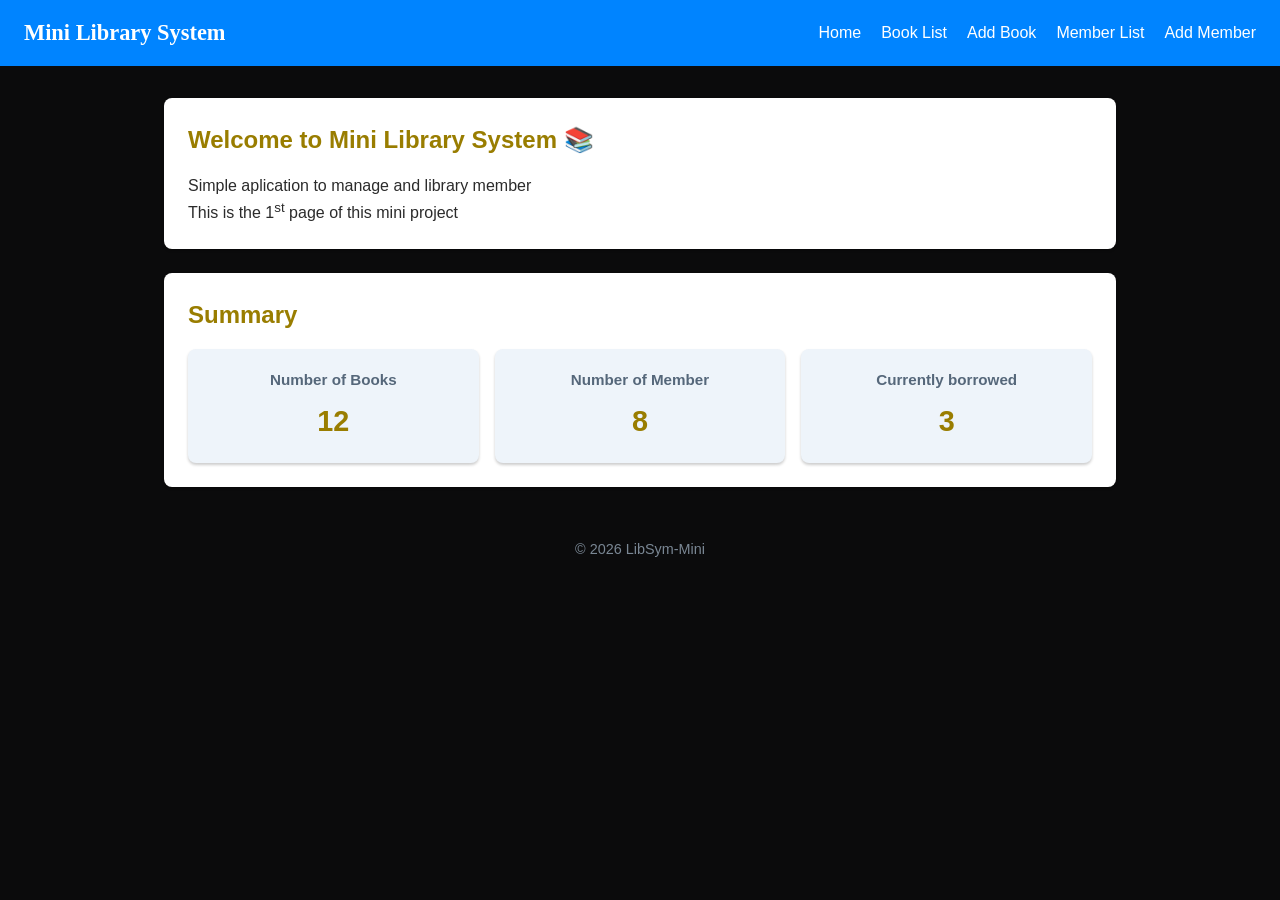
<file: index.html>
<!DOCTYPE html>
<html lang="en">

<head>
    <meta charset="UTF-8">
    <meta name="viewport" content="width=device-width, initial-scale=1.0">
    <title>LibSym-Mini</title>
    <link rel="stylesheet" href="asset/style.css">
</head>

<body>
    <header>
        <h1>Mini Library System</h1>
        <!-- <input type="checkbox" name="" id="nav-toggle" class="nav-toggle"> -->
        <!-- <label for="nav-toggle" class="nav-toggle-label">&#9776;</label> -->
        <button type="button" id="nav-toggle-btn" class="nav-toggle-label" aria-label="Menu">&#9776;</button>
        <nav>
            <ul>
                <li><a href="index.html">Home</a></li>
                <li><a href="buku/list.html">Book List</a></li>
                <li><a href="buku/tambah.html">Add Book</a></li>
                <li><a href="anggota/list.html">Member List</a></li>
                <li><a href="anggota/tambah.html">Add Member</a></li>
            </ul>
        </nav>
    </header>

    <main>
        <section>
            <h2>Welcome to Mini Library System &#x1F4DA</h2>
            <p>Simple aplication to manage and library member <br>This is the 1<sup>st</sup>
                page of this mini project</p>
        </section>
        
        <section>
            <h2>Summary</h2>
            <div>
                <article>
                    <h3>Number of Books</h3>
                    <p>12</p>
                </article>
                <article>
                    <h3>Number of Member</h3>
                    <p>8</p>
                </article>
                <article>
                    <h3>Currently borrowed</h3>
                    <p>3</p>
                </article>
            </div>
        </section>

    </main>

    <footer>
        <p> &copy; 2026 LibSym-Mini</p>
    </footer>
    <script src="asset/app.js"></script>
</body>

</html>
</file>
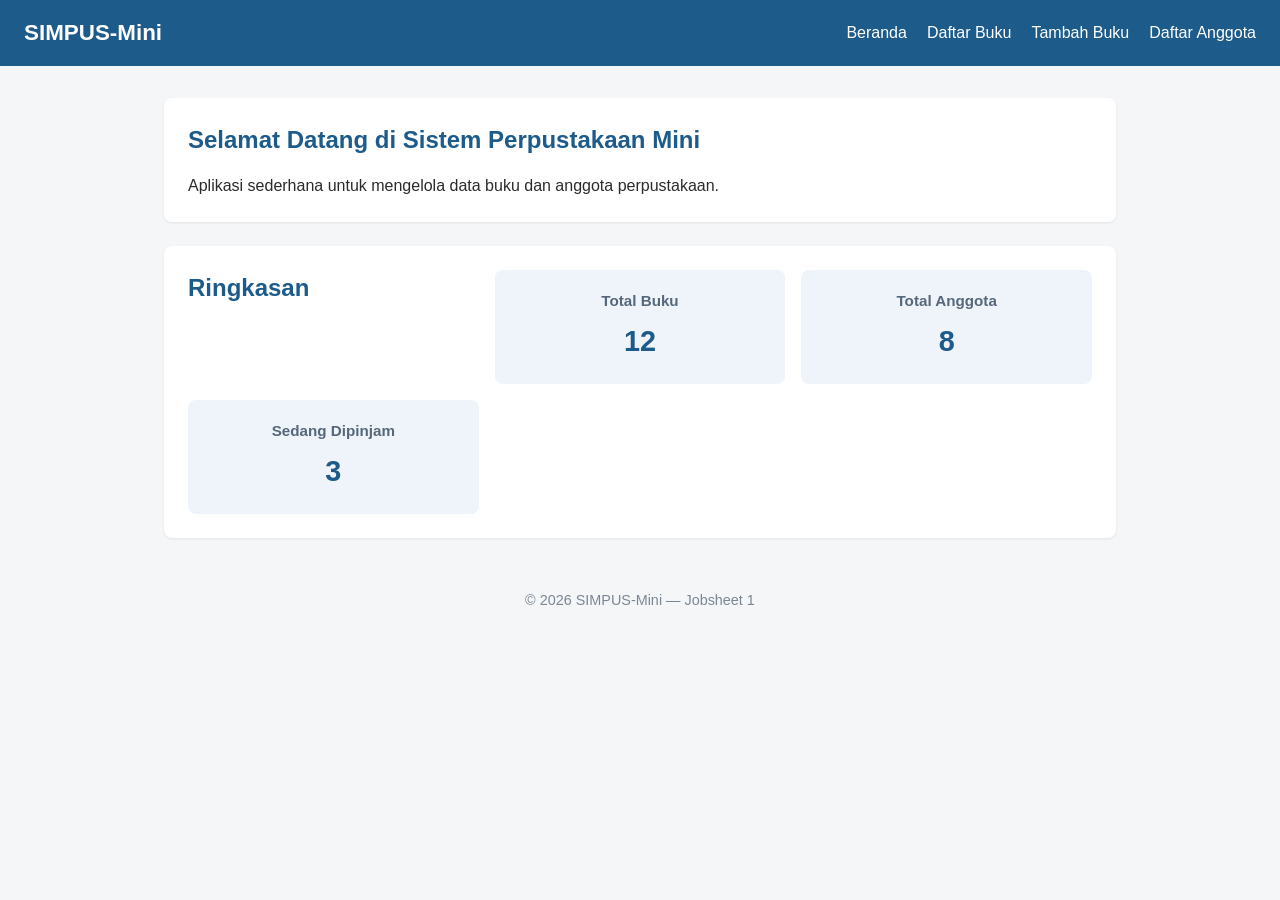
<file: Jobsheet2/index.html>
<!DOCTYPE html>
<html lang="id">
<head>
    <meta charset="UTF-8">
    <title>SIMPUS-Mini | Beranda</title>
    <link rel="stylesheet" href="assets/style.css">
</head>
<body>
    <header>
        <h1>SIMPUS-Mini</h1>
        <nav>
            <ul>
                <li><a href="index.html">Beranda</a></li>
                <li><a href="buku/list.html">Daftar Buku</a></li>
                <li><a href="buku/tambah.html">Tambah Buku</a></li>
                <li><a href="anggota/list.html">Daftar Anggota</a></li>
            </ul>
        </nav>
    </header>

    <main>
        <section>
            <h2>Selamat Datang di Sistem Perpustakaan Mini</h2>
            <p>Aplikasi sederhana untuk mengelola data buku dan anggota perpustakaan.</p>
        </section>

        <section>
            <h2>Ringkasan</h2>
            <article>
                <h3>Total Buku</h3>
                <p>12</p>
            </article>
            <article>
                <h3>Total Anggota</h3>
                <p>8</p>
            </article>
            <article>
                <h3>Sedang Dipinjam</h3>
                <p>3</p>
            </article>
        </section>
    </main>

    <footer>
        <p>&copy; 2026 SIMPUS-Mini &mdash; Jobsheet 1</p>
    </footer>
</body>
</html>
</file>
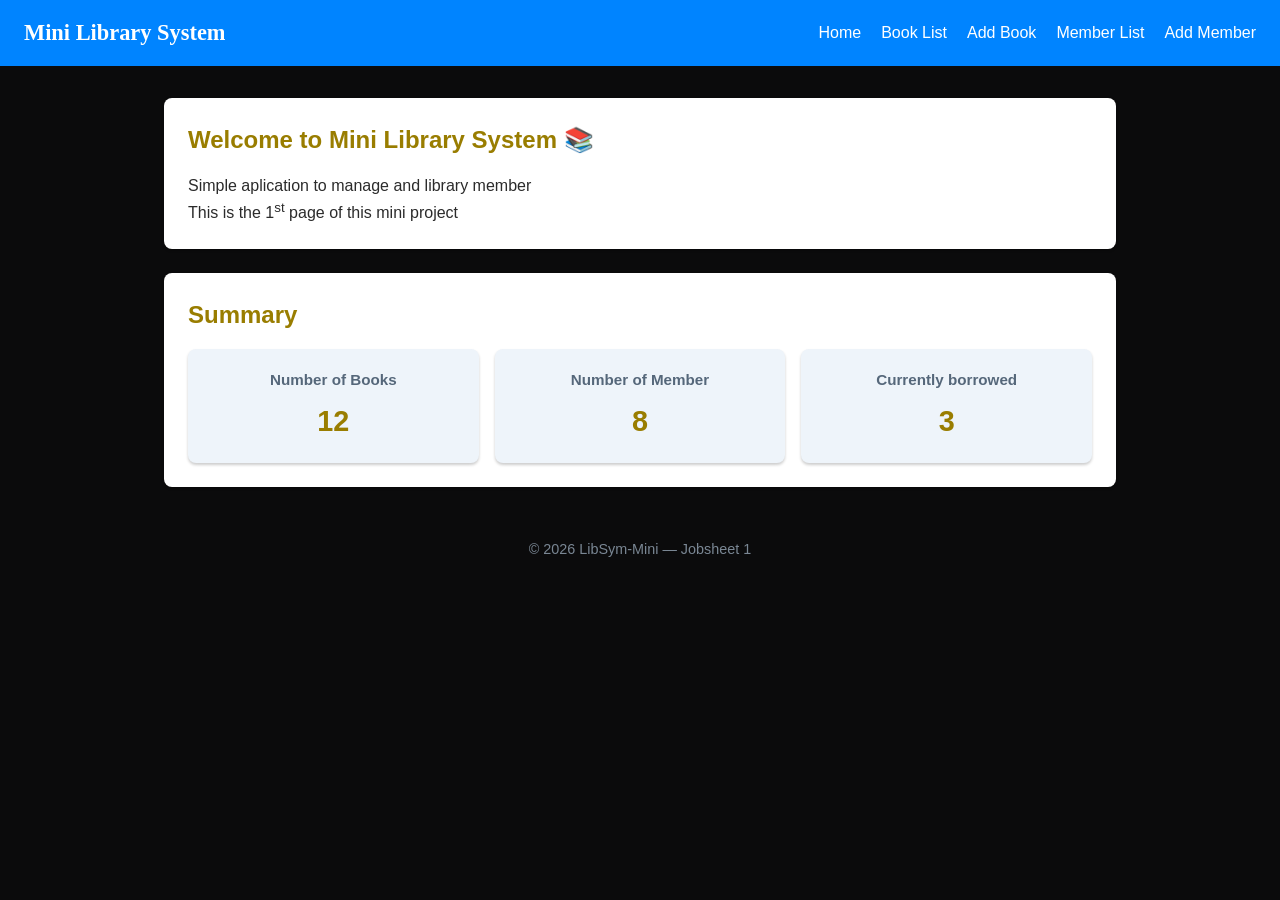
<file: Jobsheet3/index.html>
<!DOCTYPE html>
<html lang="en">

<head>
    <meta charset="UTF-8">
    <meta name="viewport" content="width=device-width, initial-scale=1.0">
    <title>LibSym-Mini</title>
    <link rel="stylesheet" href="assets/style.css">
</head>

<body>
    <header>
        <h1>Mini Library System</h1>
        <input type="checkbox" name="" id="nav-toggle" class="nav-toggle">
        <label for="nav-toggle" class="nav-toggle-label">&#9776;</label>
        <nav>
            <ul>
                <li><a href="index.html">Home</a></li>
                <li><a href="buku/list.html">Book List</a></li>
                <li><a href="buku/tambah.html">Add Book</a></li>
                <li><a href="anggota/list.html">Member List</a></li>
                <li><a href="anggota/tambah.html">Add Member</a></li>
            </ul>
        </nav>
    </header>

    <main>
        <section>
            <h2>Welcome to Mini Library System &#x1F4DA</h2>
            <p>Simple aplication to manage and library member <br>This is the 1<sup>st</sup>
                page of this mini project</p>
        </section>
                
        <section>
            <h2>Summary</h2>
            <div>
                <article>
                    <h3>Number of Books</h3>
                    <p>12</p>
                </article>
                <article>
                    <h3>Number of Member</h3>
                    <p>8</p>
                </article>
                <article>
                    <h3>Currently borrowed</h3>
                    <p>3</p>
                </article>
            </div>
        </section>
    </main>

    <footer>
        <p> &copy; 2026 LibSym-Mini &mdash; Jobsheet 1 </p>
    </footer>
</body>

</html>
</file>
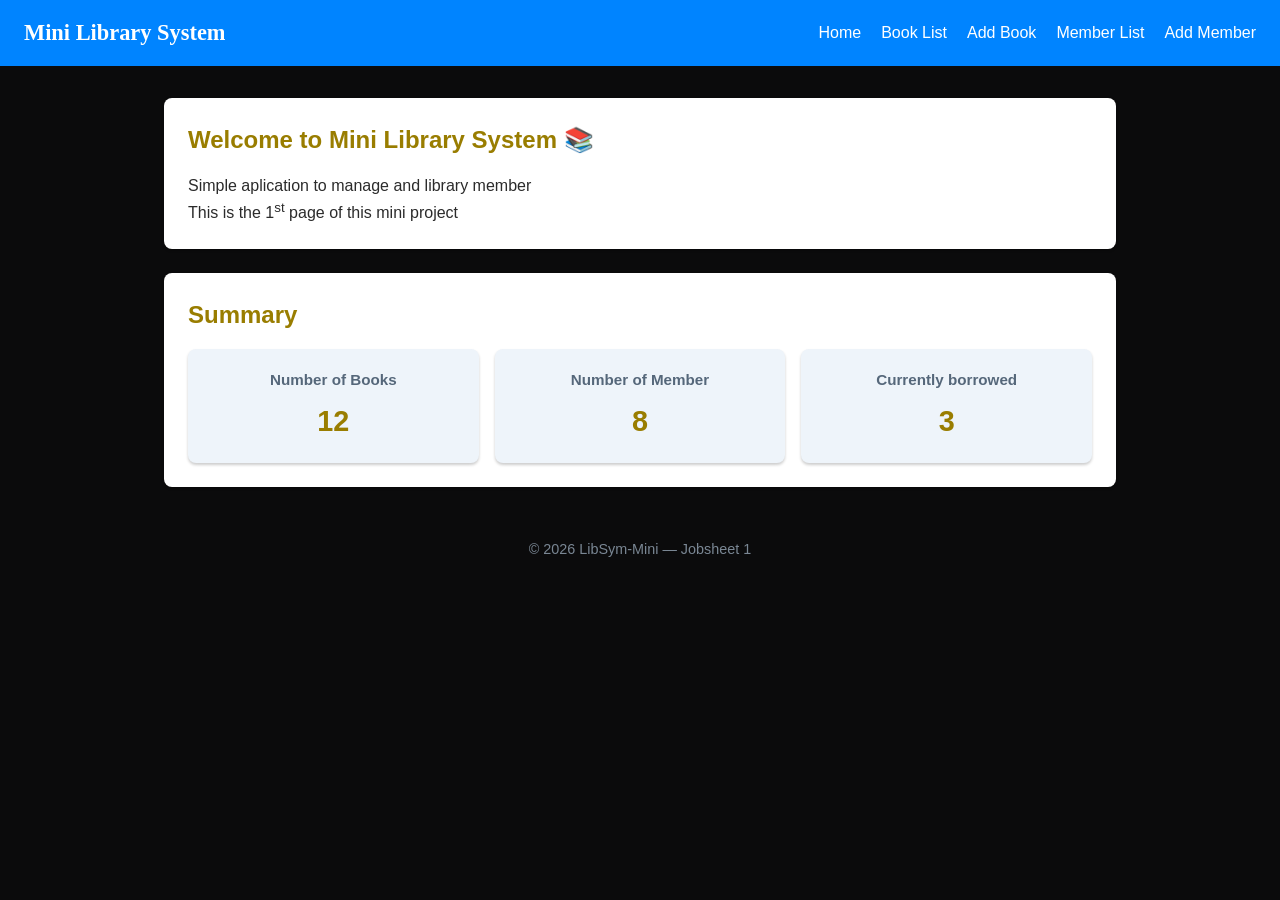
<file: Jobsheet5/index.html>
<!DOCTYPE html>
<html lang="en">

<head>
    <meta charset="UTF-8">
    <meta name="viewport" content="width=device-width, initial-scale=1.0">
    <title>LibSym-Mini</title>
    <link rel="stylesheet" href="asset/style.css">
</head>

<body>
    <header>
        <h1>Mini Library System</h1>
        <!-- <input type="checkbox" name="" id="nav-toggle" class="nav-toggle"> -->
        <!-- <label for="nav-toggle" class="nav-toggle-label">&#9776;</label> -->
        <button type="button" id="nav-toggle-btn" class="nav-toggle-label" aria-label="Menu">&#9776;</button>
        <nav>
            <ul>
                <li><a href="index.html">Home</a></li>
                <li><a href="buku/list.html">Book List</a></li>
                <li><a href="buku/tambah.html">Add Book</a></li>
                <li><a href="anggota/list.html">Member List</a></li>
                <li><a href="anggota/tambah.html">Add Member</a></li>
            </ul>
        </nav>
    </header>

    <main>
        <section>
            <h2>Welcome to Mini Library System &#x1F4DA</h2>
            <p>Simple aplication to manage and library member <br>This is the 1<sup>st</sup>
                page of this mini project</p>
        </section>
        
        <section>
            <h2>Summary</h2>
            <div>
                <article>
                    <h3>Number of Books</h3>
                    <p>12</p>
                </article>
                <article>
                    <h3>Number of Member</h3>
                    <p>8</p>
                </article>
                <article>
                    <h3>Currently borrowed</h3>
                    <p>3</p>
                </article>
            </div>
        </section>

    </main>

    <footer>
        <p> &copy; 2026 LibSym-Mini &mdash; Jobsheet 1 </p>
    </footer>
    <script src="asset/app.js"></script>
</body>

</html>
</file>
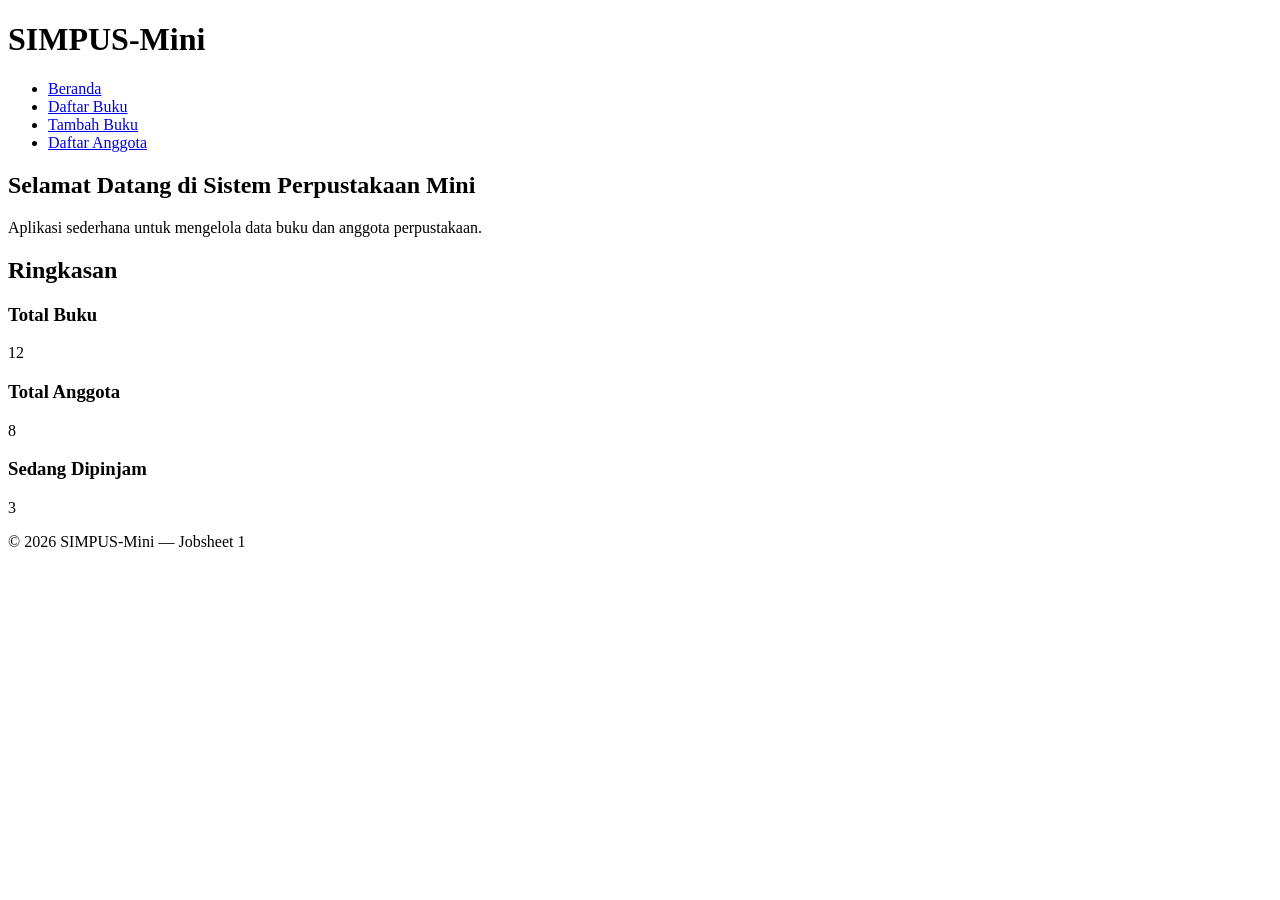
<file: Jobsheet1/Dokumentasi/index.html>
<!DOCTYPE html>
<html lang="id">
<head>
    <meta charset="UTF-8">
    <title>SIMPUS-Mini | Beranda</title>
</head>
<body>
    <header>
        <h1>SIMPUS-Mini</h1>
        <nav>
            <ul>
                <li><a href="index.html">Beranda</a></li>
                <li><a href="buku/list.html">Daftar Buku</a></li>
                <li><a href="buku/tambah.html">Tambah Buku</a></li>
                <li><a href="anggota/list.html">Daftar Anggota</a></li>
            </ul>
        </nav>
    </header>

    <main>
        <section>
            <h2>Selamat Datang di Sistem Perpustakaan Mini</h2>
            <p>Aplikasi sederhana untuk mengelola data buku dan anggota perpustakaan.</p>
        </section>

        <section>
            <h2>Ringkasan</h2>
            <article>
                <h3>Total Buku</h3>
                <p>12</p>
            </article>
            <article>
                <h3>Total Anggota</h3>
                <p>8</p>
            </article>
            <article>
                <h3>Sedang Dipinjam</h3>
                <p>3</p>
            </article>
        </section>
    </main>

    <footer>
        <p>&copy; 2026 SIMPUS-Mini &mdash; Jobsheet 1</p>
    </footer>
</body>
</html>
</file>
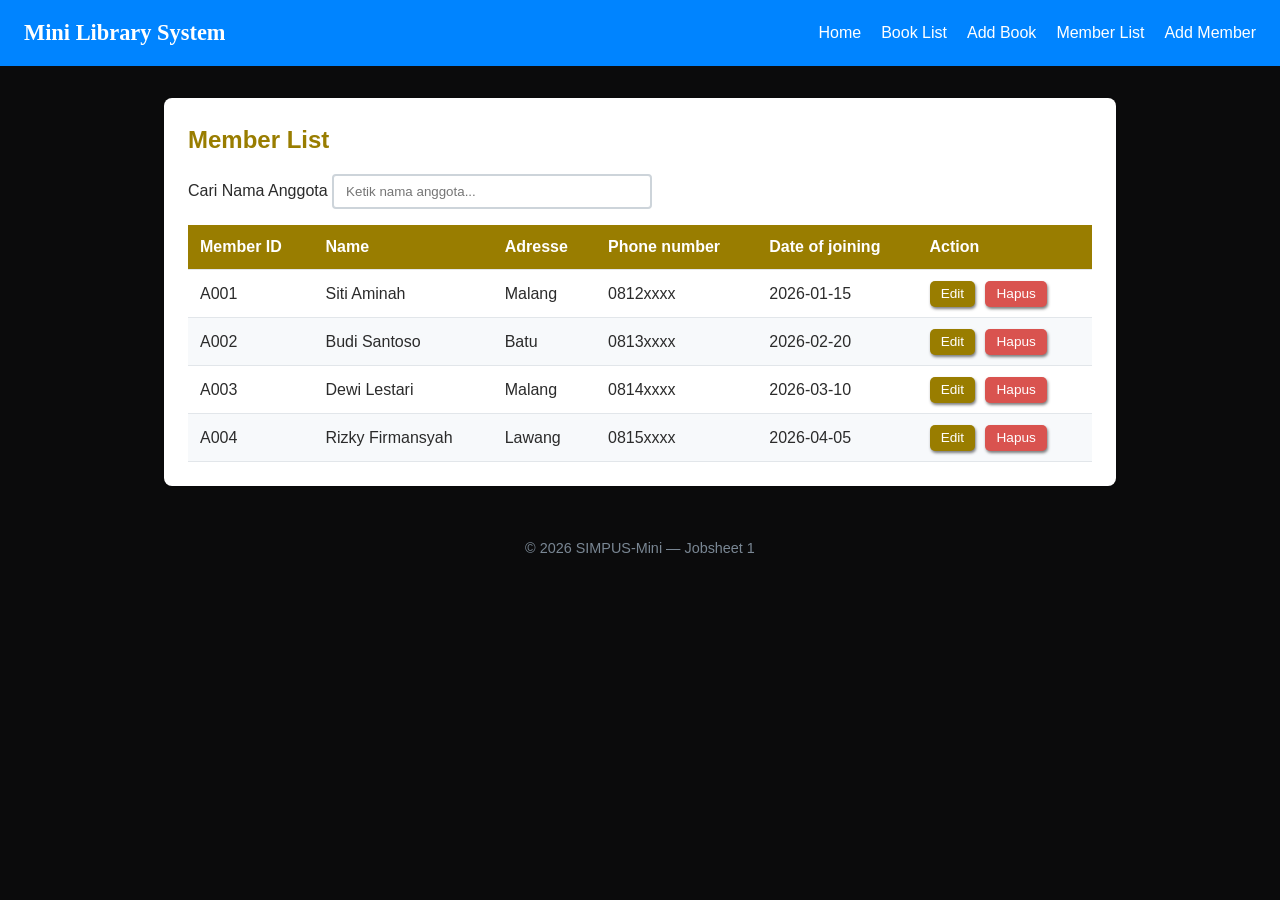
<file: anggota/list.html>
<!DOCTYPE html>
<html lang="id">

<head>
    <meta charset="UTF-8">
    <meta name="viewport" content="width=device-width, initial-scale=1">
    <title>LibSym-Mini</title>
    <link rel="stylesheet" href="../asset/style.css">
</head>

<body>
    <header>
        <h1>Mini Library System</h1>
        <!-- <input type="checkbox" name="" id="nav-toggle" class="nav-toggle">
        <label for="nav-toggle" class="nav-toggle-label">&#9776;</label> -->
        <button type="button" id="nav-toggle-btn" class="nav-toggle-label" aria-label="Menu">&#9776;</button>
        <nav>
            <ul>
                <li><a href="../index.html">Home</a></li>
                <li><a href="../buku/list.html">Book List</a></li>
                <li><a href="../buku/tambah.html">Add Book</a></li>
                <li><a href="list.html">Member List</a></li>
                <li><a href="tambah.html">Add Member</a></li>
            </ul>
        </nav>
    </header>
    <main>
        <section>
            <h2>Member List</h2>
            <div class="search-box">
                <label for="search-input">Cari Nama Anggota</label>
                <input type="text" name="" id="search-input" placeholder="Ketik nama anggota...">
            </div>
            <p id="loading-indicator" style="display: none;">Memuat data...</p>
            <div class="table-responsive">
                <table>
                    <thead>
                        <tr>
                            <th>Member ID</th>
                            <th>Name</th>
                            <th>Adresse</th>
                            <th>Phone number</th>
                            <th>Date of joining</th>
                            <th>Action</th>
                        </tr>
                    </thead>
                    <tbody>

                    </tbody>
                </table>
            </div>
        </section>
    </main>

    <footer>
        <p>&copy; 2026 SIMPUS-Mini &mdash; Jobsheet 1</p>
    </footer>
    <script src="../asset/app.js"></script>
    <script src="/asset/anggota.js"></script>
</body>

</html>
</file>
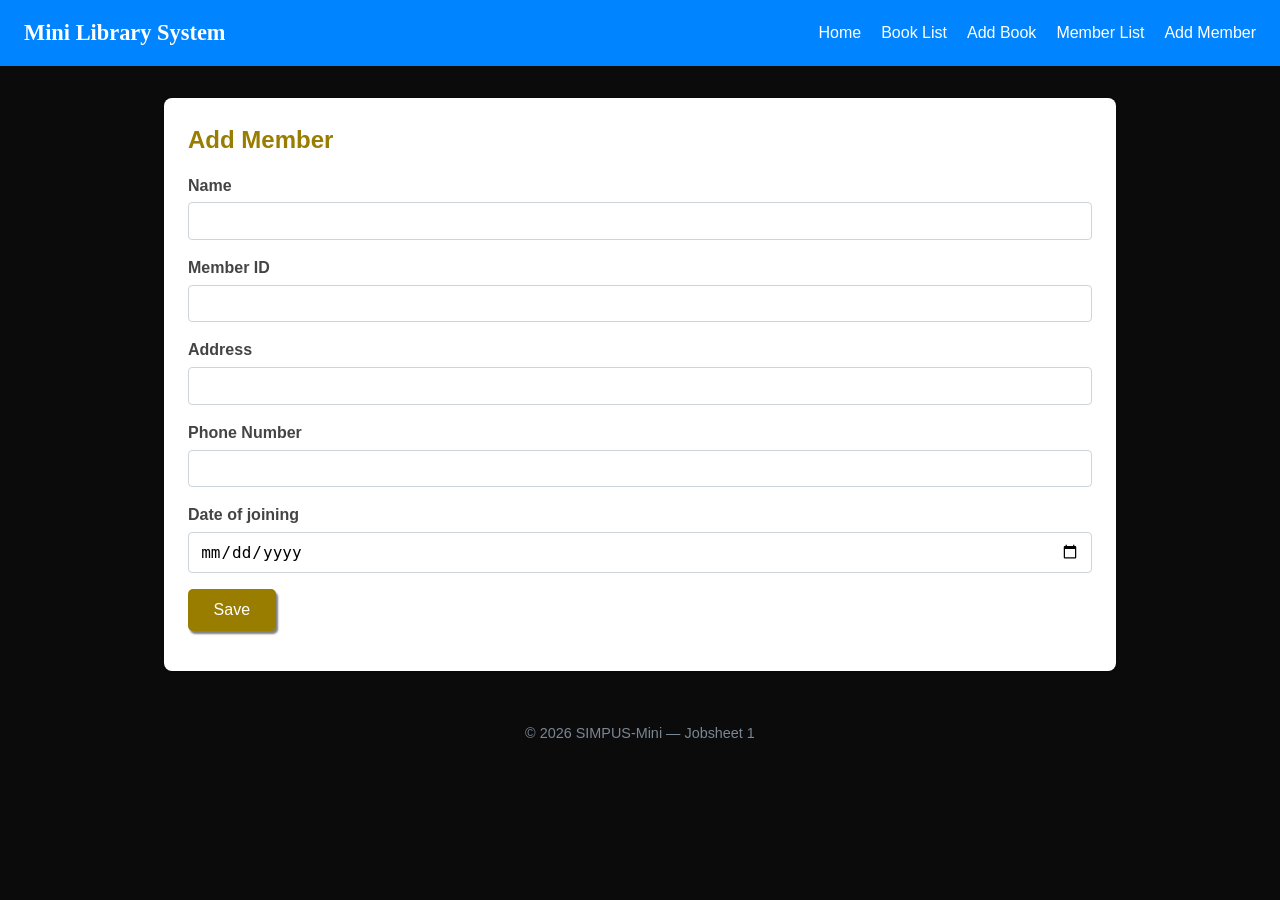
<file: anggota/tambah.html>
<!DOCTYPE html>
<html lang="en">

<head>
    <meta charset="UTF-8">
    <meta name="viewport" content="width=device-width, initial-scale=1.0">
    <title>LibSym-Mini</title>
    <link rel="stylesheet" href="../asset/style.css">
</head>
<body>
    <header>
        <h1>Mini Library System</h1>
        <!-- <input type="checkbox" name="" id="nav-toggle" class="nav-toggle">
        <label for="nav-toggle" class="nav-toggle-label">&#9776;</label> -->
        <button type="button" id="nav-toggle-btn" class="nav-toggle-label" aria-label="Menu">&#9776;</button>
        <nav>
            <ul>
                <li><a href="../index.html">Home</a></li>
                <li><a href="../buku/list.html">Book List</a></li>
                <li><a href="../buku/tambah.html">Add Book</a></li>
                <li><a href="list.html">Member List</a></li>
                <li><a href="tambah.html">Add Member</a></li>
                <link rel="stylesheet" href="../asset/style.css">
            </ul>
        </nav>
    </header>

    <main>
        <section>
            <h2>Add Member</h2>
            <form id="form-tambah">
                <p>
                    <label for="name">Name </label> 
                    <input type="text" id="name" name="name" required>
                </p>
                <p>
                    <label for="memberID">Member ID</label>
                    <input type="text" id="memberID" name="memberID" required>
                </p>
                <p>
                    <label for="adresse">Address</label>
                    <input type="text" id="adresse" name="adresse">
                </p>
                <p>
                    <label for="phoneNumber">Phone Number</label>
                    <input type="text" name="phoneNumber" id="phoneNumber">
                </p>
                <p>
                    <label for="tanggalBergabung">Date of joining</label>
                    <input type="date" name="tanggalBergabung" id="tanggalBergabung">
                </p>
                <p>
                    <button type="submit">Save</button>
                </p>
            </form>
        </section>
    </main>

    <footer>
        <p>&copy; 2026 SIMPUS-Mini &mdash; Jobsheet 1</p>
    </footer>
    <script src="../asset/app.js"></script>
    <script src="/asset/anggota.js"></script>
</body>

</html>
</file>
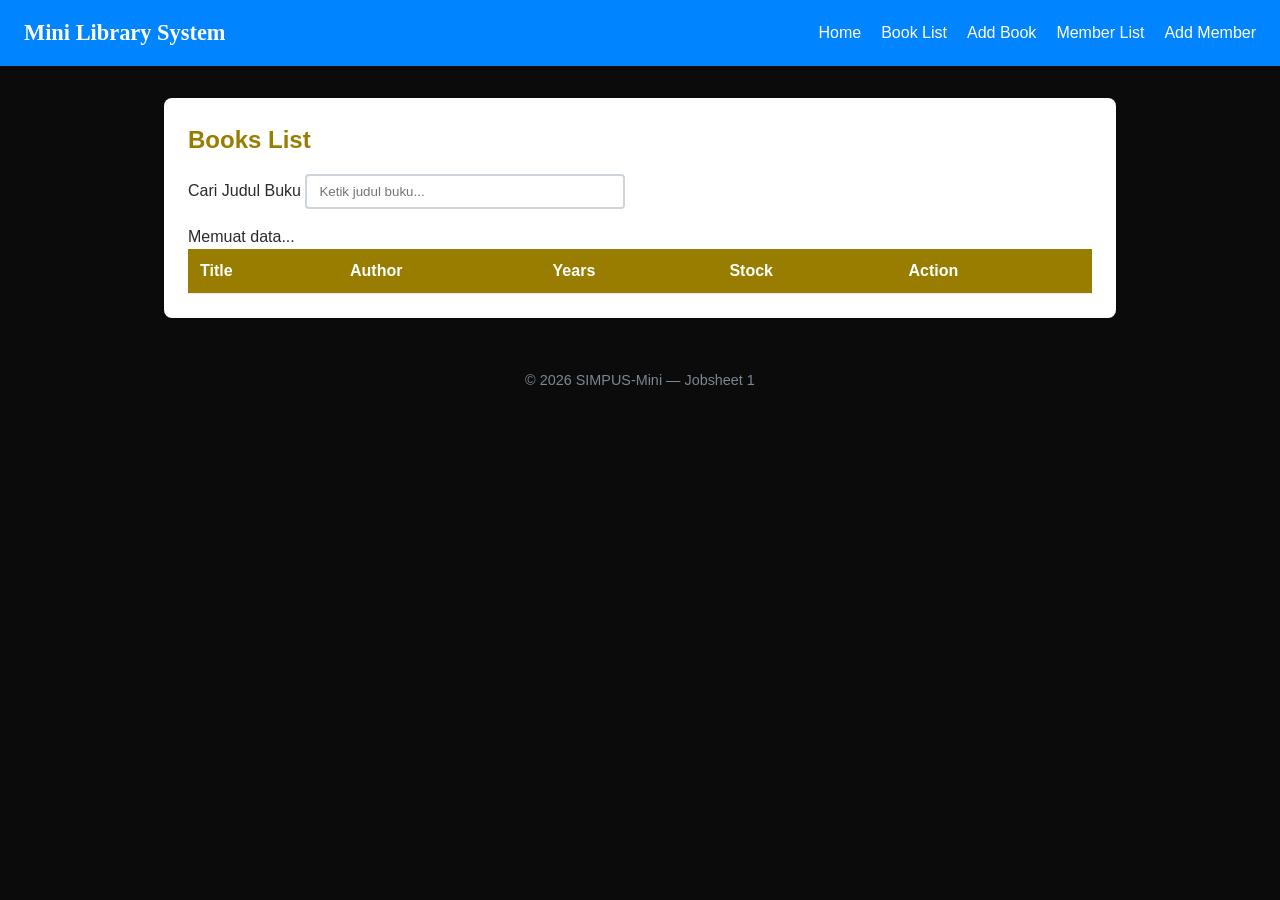
<file: buku/list.html>
<!DOCTYPE html>
<html lang="id">

<head>
    <meta charset="UTF-8">
    <meta name="viewport" content="width=device-width, initial-scale=1.0">
    <title>LibSym-Mini | Book List</title>
    <link rel="stylesheet" href="../asset/style.css">
</head>

<body>

    <header>
        <h1>Mini Library System</h1>
        <!-- <input type="checkbox" name="" id="nav-toggle" class="nav-toggle">
        <label for="nav-toggle" class="nav-toggle-label">&#9776;</label> -->
        <button type="button" id="nav-toggle-btn" class="nav-toggle-label" aria-label="Menu">&#9776;</button>
        <nav>
            <ul>
                <li><a href="../index.html">Home</a></li>
                <li><a href="list.html">Book List</a></li>
                <li><a href="tambah.html">Add Book</a></li>
                <li><a href="../anggota/list.html">Member List</a></li>
                <li><a href="../anggota/tambah.html">Add Member</a></li>
            </ul>
        </nav>
    </header>
    <main>
        <section>
            <h2>Books List</h2>
            <div class="search-box">
                <label for="search-input">Cari Judul Buku</label>
                <input type="text" name="" id="search-input" placeholder="Ketik judul buku...">
            </div>
            <p id="loading-indicator" style="display: none;">Memuat data...</p>
            <div class="table-responsive">
                <table title="The books list table">
                    <thead>
                        <tr>
                            <th>Title</th>
                            <th>Author</th>
                            <th>Years</th>
                            <th>Stock</th>
                            <th>Action</th>
                        </tr>
                    </thead>
                    <tbody>
                        
                    </tbody>
                </table>
            </div>
        </section>
    </main>
    <footer>
        <p>&copy; 2026 SIMPUS-Mini &mdash; Jobsheet 1</p>
    </footer>
    <script src="../asset/app.js"></script>
    <script src="/asset/buku.js"></script>
</body>

</html>
</file>
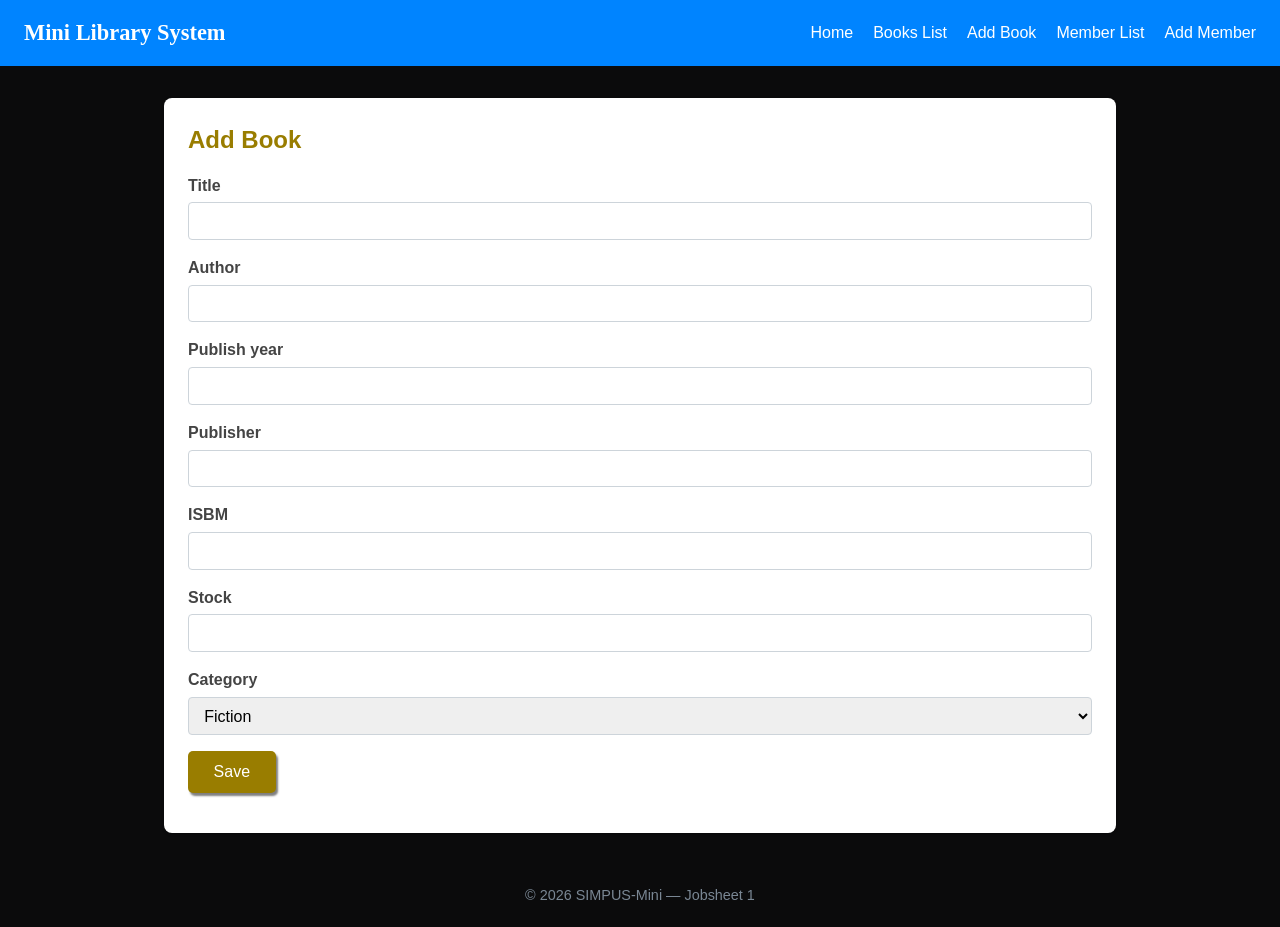
<file: buku/tambah.html>
<!DOCTYPE html>
<html lang="en">

<head>
    <meta charset="UTF-8">
    <meta name="viewport" content="width=device-width, initial-scale=1.0">
    <title>LibSym-Mini</title>
    <link rel="stylesheet" href="../asset/style.css">
</head>

<body>
    <header>
        <h1>Mini Library System </h1>
        <!-- <input type="checkbox" name="" id="nav-toggle" class="nav-toggle">
        <label for="nav-toggle" class="nav-toggle-label">&#9776;</label> -->
        <button type="button" id="nav-toggle-btn" class="nav-toggle-label" aria-label="Menu">&#9776;</button> 
        <nav>
            <ul>
                <li>
                    <a href="../index.html">Home</a>
                </li>
                <li><a href="list.html">Books List</a></li>
                <li><a href="tambah.html">Add Book</a></li>
                <li> <a href="../anggota/list.html">Member List</a></li>
                <li><a href="../anggota/tambah.html">Add Member</a></li>
            </ul>
        </nav>
    </header>

    <main>
        <section>
            <h2>Add Book</h2>
            <form id="form-tambah">
                <p>
                    <label for="title">Title</label>
                    <input type="text" name="title" id="title" required>
                </p>
                <p>
                    <label for="author">Author</label>
                    <input type="text" id="author" name="author" required>
                </p>
                <p>
                    <label for="years">Publish year</label>
                    <input type="number" id="years" name="years" min="1900" max="2026" required>
                </p>
                <p>
                    <label for="publisher">Publisher</label>
                    <input type="text" name="publisher" id="publisher" required>
                </p>
                <p>
                    <label for="isbm">ISBM</label>
                    <input type="text" name="isbm" id="isbm">
                </p>
                <p>
                    <label for="stock">Stock</label>
                    <input type="text" name="stock" min="0" id="stock" required>
                </p>
                <p>
                    <label for="category">Category</label>
                    <select name="category" id="category">
                        <option value="fiction">Fiction</option>
                        <option value="non-fiction">Non-Fiction</option>
                        <option value="reference">Reference</option>
                    </select>
                </p>
                <p>
                    <button type="submit">Save</button>
                </p>
            </form>
        </section>
    </main>
    <footer>
        <p>
            &copy; 2026 SIMPUS-Mini &mdash; Jobsheet 1
        </p>
    </footer>
    <script src="../asset/app.js"></script>
    <script src="/asset/buku.js"></script>
</body>

</html>
</file>
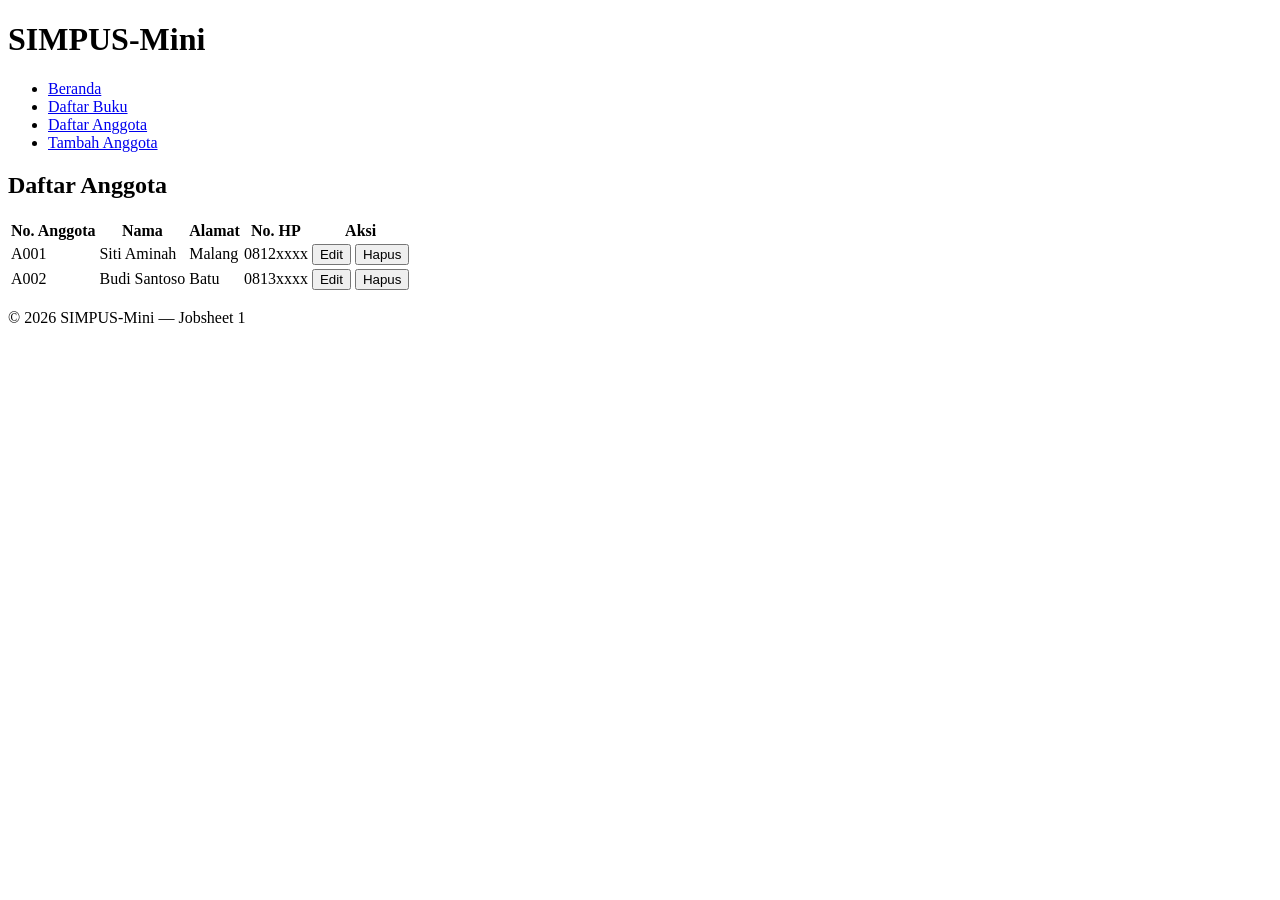
<file: Jobsheet1/anggota/list.html>
<!DOCTYPE html>
<html lang="id">
<head>
    <meta charset="UTF-8">
    <title>SIMPUS-Mini | Daftar Anggota</title>
</head>
<body>
    <header>
        <h1>SIMPUS-Mini</h1>
        <nav>
            <ul>
                <li><a href="../index.html">Beranda</a></li>
                <li><a href="../buku/list.html">Daftar Buku</a></li>
                <li><a href="list.html">Daftar Anggota</a></li>
                <li><a href="tambah.html">Tambah Anggota</a></li>
            </ul>
        </nav>
    </header>

    <main>
        <section>
            <h2>Daftar Anggota</h2>
            <table>
                <thead>
                    <tr>
                        <th>No. Anggota</th>
                        <th>Nama</th>
                        <th>Alamat</th>
                        <th>No. HP</th>
                        <th>Aksi</th>
                    </tr>
                </thead>
                <tbody>
                    <tr>
                        <td>A001</td>
                        <td>Siti Aminah</td>
                        <td>Malang</td>
                        <td>0812xxxx</td>
                        <td>
                            <button type="button">Edit</button>
                            <button type="button">Hapus</button>
                        </td>
                    </tr>
                    <tr>
                        <td>A002</td>
                        <td>Budi Santoso</td>
                        <td>Batu</td>
                        <td>0813xxxx</td>
                        <td>
                            <button type="button">Edit</button>
                            <button type="button">Hapus</button>
                        </td>
                    </tr>
                </tbody>
            </table>
        </section>
    </main>

    <footer>
        <p>&copy; 2026 SIMPUS-Mini &mdash; Jobsheet 1</p>
    </footer>
</body>
</html>
</file>
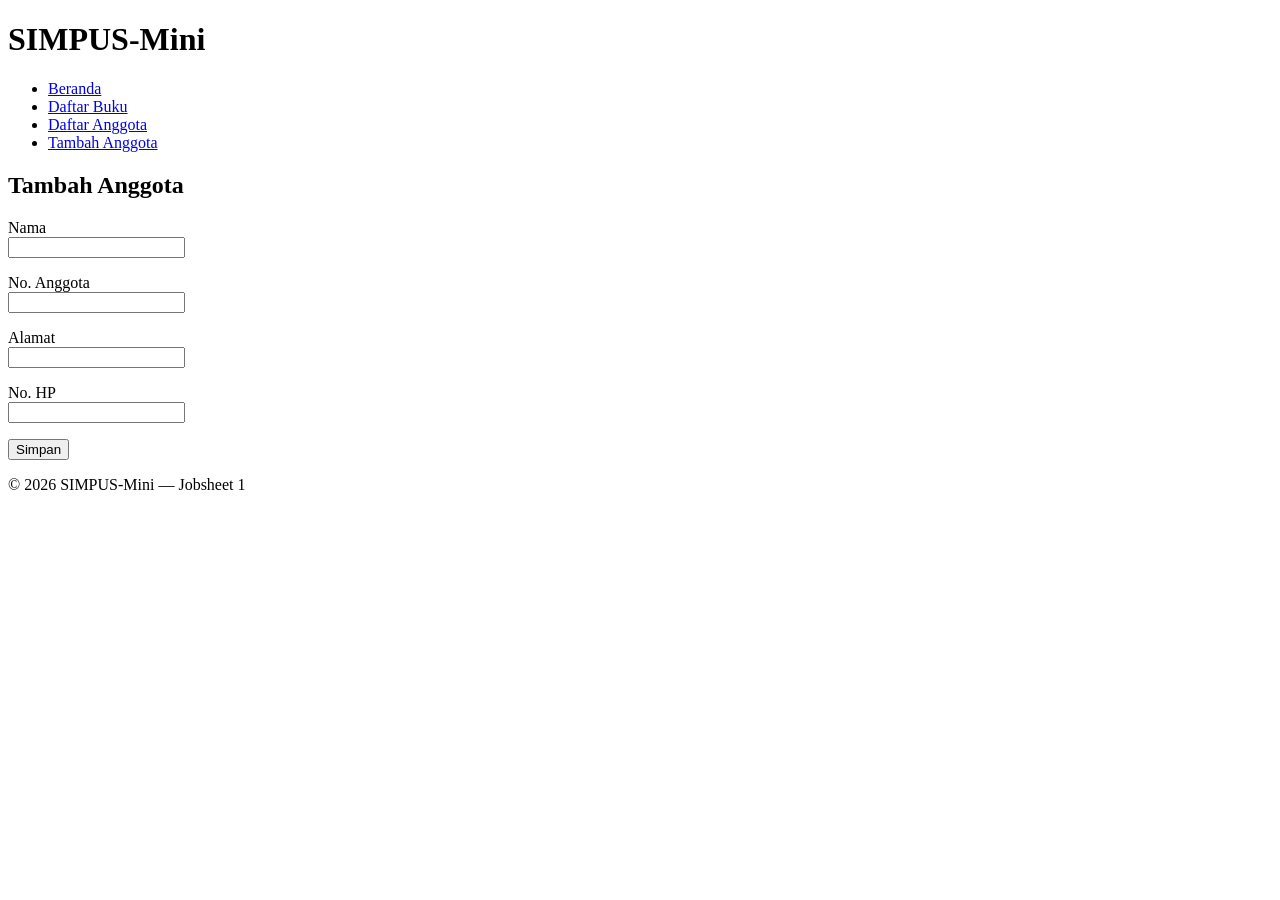
<file: Jobsheet1/anggota/tambah.html>
<!DOCTYPE html>
<html lang="id">
<head>
    <meta charset="UTF-8">
    <title>SIMPUS-Mini | Tambah Anggota</title>
</head>
<body>
    <header>
        <h1>SIMPUS-Mini</h1>
        <nav>
            <ul>
                <li><a href="../index.html">Beranda</a></li>
                <li><a href="../buku/list.html">Daftar Buku</a></li>
                <li><a href="list.html">Daftar Anggota</a></li>
                <li><a href="tambah.html">Tambah Anggota</a></li>
            </ul>
        </nav>
    </header>

    <main>
        <section>
            <h2>Tambah Anggota</h2>
            <form>
                <p>
                    <label for="nama">Nama</label><br>
                    <input type="text" id="nama" name="nama" required>
                </p>
                <p>
                    <label for="no_anggota">No. Anggota</label><br>
                    <input type="text" id="no_anggota" name="no_anggota" required>
                </p>
                <p>
                    <label for="alamat">Alamat</label><br>
                    <input type="text" id="alamat" name="alamat">
                </p>
                <p>
                    <label for="no_hp">No. HP</label><br>
                    <input type="text" id="no_hp" name="no_hp">
                </p>
                <p>
                    <button type="submit">Simpan</button>
                </p>
            </form>
        </section>
    </main>

    <footer>
        <p>&copy; 2026 SIMPUS-Mini &mdash; Jobsheet 1</p>
    </footer>
</body>
</html>
</file>
<file: asset/style.css>
@keyframes slideToRight {
    from {
        opacity: 0;
        transform: translateX(-100px);
    }

    to {
        opacity: 1;
        transform: translateX(0);
    }
}

@keyframes slideToBottom {
    from {
        opacity: 0;
        transform: translateY(-10px);
    }

    to {
        opacity: 1;
        transform: translateY(0);
    }
}

/*r Reset */
* {
    box-sizing: border-box;
    margin: 0;
    padding: 0;
}

body {
    font-family: "Segoe UI", Arial, sans-serif;
    color: #2b2b2b;
    background-color: #0b0b0c;
    line-height: 1.5;
}

a {
    color: #1d5b8a;
    text-decoration: none;
}

a:hover {
    text-decoration: underline;
}

header {
    background-color: #0084ff;
    color: #fff;
    padding: 1rem 1.5rem;
    display: flex;
    align-items: center;
    justify-content: space-between;
    flex-wrap: wrap;
}

header h1 {
    font-size: 1.4rem;
}

header nav ul {
    list-style: none;
    display: flex;
    gap: 1.25rem;
}

header nav a {
    color: #fff;
    font-weight: 500;
    transition: all 0.3s ease-in-out;
    display: inline-block;

}

header nav a:hover {
    color: #00ccff;
    text-decoration: none;
    font-weight: 500;
    transform: scale(1.1);
}

header h1 {
    font-family: 'Times New Roman', Times, serif;
}

main {
    max-width: 1000px;
    margin: 2rem auto;
    padding: 0 1.5rem;
    /* background-color: #1d5b8a; */

}

section {
    background-color: #fff;
    border-radius: 8px;
    padding: 1.5rem;
    margin-bottom: 1.5rem;
    box-shadow: 0 1px 3px rgba(0, 0, 0, 0.3);
    animation: slideToRight 1s ease;
}

section h2 {
    margin-bottom: 1rem;
    color: #997d00;
    animation-fill-mode: backwards;
}

/* ===== Kartu Statistik (CSS Grid) ===== */
main section:nth-of-type(2) div {
    display: grid;
    grid-template-columns: repeat(3, 1fr);
    gap: 1rem;
}

main section:nth-of-type(2) article {
    background-color: #eef4fa;
    border-radius: 8px;
    padding: 1.25rem;
    text-align: center;
    box-shadow: 0 2px 3px rgba(0, 0, 0, 0.2);
    display: inline-block;
}

main section:nth-of-type(2) article:hover {
    transition: all 0.2s ease-in-out;
    transform: scale(0.95);
}

main section:nth-of-type(2) article h3 {
    font-size: 0.95rem;
    color: #55677a;
    margin-bottom: 0.5rem;
}

main section:nth-of-type(2) article p {
    font-size: 1.8rem;
    font-weight: 700;
    color: #997d00;
    font-family: 'Franklin Gothic Medium', 'Arial Narrow', Arial, sans-serif;
}

table {
    width: 100%;
    border-collapse: collapse;
}

th,
td {
    text-align: left;
    padding: 0.65rem 0.75rem;
    border-bottom: 1px solid #e2e6ea;

}

thead {
    background-color: #997d00;
    color: #fff;
}

tbody tr:nth-child(even) {
    background-color: #f7f9fb;
}

tbody tr:hover {
    background-color: #eef4fa;
}

td button {
    padding: 0.35rem 0.7rem;
    margin-right: 0.35rem;
    border: none;
    border-radius: 5px;
    cursor: pointer;
    font-size: 0.85rem;
    box-shadow: 1px 2px 3px rgba(0, 0, 0, 0.5);
}

td button:hover {
    transition: all 0.2s ease-in-out;
    transform: scale(1.1);
}

td button:first-of-type {
    background-color: #997d00;
    color: #fff;
}

td button:first-of-type:hover {
    background-color: #997d00;
}

td button:last-of-type {
    background-color: #d9534f;
    color: #fff;
}

td button:last-of-type:hover {
    background-color: #a33e3b;
}

th,
td {
    text-align: left;
    padding: 0.65rem 0.75rem;
    border-bottom: 1px solid #e2e6ea;
}

form p {
    margin-bottom: 1rem;
}

form label {
    display: block;
    margin-top: 1rem;
    margin-bottom: 0.3rem;
    font-weight: 600;
    color: #444;
}

form input,
form select {
    width: 100%;
    /* max-width: 400px; */
    padding: 0.55rem 0.7rem;
    border: 1px solid #cdd4da;
    border-radius: 4px;
    font-size: 1rem;
    margin: 0 auto;
}

form input:focus {
    border: 2px solid #997d00;
    outline: none;
    transition: all 0.1s ease-in-out;
    transform: scaleY(1.3);
    /* background-color: #1d5b8a; */
}

form button[type="submit"] {
    background-color: #997d00;
    padding: 0.75rem 1.6rem;
    border-radius: 5px;
    border: none;
    color: #fff;
    cursor: pointer;
    font-size: 1rem;
    box-shadow: 2px 3px 2px rgba(0, 0, 0, 0.5);
}

select:focus {
    border: 2px solid #997d00;
    outline: none;
}

select:hover {
    cursor: pointer;
}

form button:hover {
    background-color: #997d00;
    transition: all 0.4s ease-in-out;
    transform: scale(0.9);
}

footer {
    text-align: center;
    padding: 1.25rem;
    color: #7a8794;
    font-size: 0.9rem;
}

/* .nav-toggle {
    display: none;
} */

.nav-toggle-label {
    display: none;
    font-size: 1.6rem;
    color: #fff;
    border: none;
    background: none;
    cursor: pointer;
}

@media (max-width: 768px) {
    main section:nth-of-type(2) div{
        grid-template-columns: repeat(2, 1fr);
    }
}

@media (max-width: 480px) {
    header {
        position: relative;
    }

    .nav-toggle-label {
        display: block;
    }

    header nav {
        display: none;
        width: 100%;
        order: 3;
        margin-top: 1rem;
    }

    /* .nav-toggle:checked~nav {
        animation: slideToBottom 1s ease;
        display: block;
    } */

    .nav-open{
        display: block;
        animation: slideToBottom 1s ease;
    }



    header nav ul {
        flex-direction: column;
        gap: 0.75rem;
    }

    main section:nth-of-type(2) div {
        grid-template-columns: 1fr;
    }
}

.table-responsive {
    overflow-x: auto;
}

.error{
    display: block;
    color: #d9534f;
    font-size: 0.85rem;
    margin-top: 0.25rem;
}

.search-box{
    margin-bottom: 1rem;
}

.search-box input{
    width: 100%;
    max-width: 320px;
    padding: 0.5rem 0.75rem;
    border: 2px solid #cdd4da;
    border-radius: 4px;
}
</file>
<file: Jobsheet2/assets/style.css>
/* ===== Reset & Base ===== */
* {
    box-sizing: border-box;
    margin: 0;
    padding: 0;
}

body {
    font-family: "Segoe UI", Arial, sans-serif;
    color: #2b2b2b;
    background-color: #f5f6f8;
    line-height: 1.5;
}

a {
    color: #1d5b8a;
    text-decoration: none;
}

a:hover {
    text-decoration: underline;
}

/* ===== Header & Navbar (Flexbox) ===== */
header {
    background-color: #1d5b8a;
    color: #fff;
    padding: 1rem 1.5rem;
    display: flex;
    align-items: center;
    justify-content: space-between;
    flex-wrap: wrap;
}

header h1 {
    font-size: 1.4rem;
}

header nav ul {
    list-style: none;
    display: flex;
    gap: 1.25rem;
}

header nav a {
    color: #fff;
    font-weight: 500;
}

/* ===== Main Layout ===== */
main {
    max-width: 1000px;
    margin: 2rem auto;
    padding: 0 1.5rem;
}

section {
    background-color: #fff;
    border-radius: 8px;
    padding: 1.5rem;
    margin-bottom: 1.5rem;
    box-shadow: 0 1px 3px rgba(0, 0, 0, 0.08);
}

section h2 {
    margin-bottom: 1rem;
    color: #1d5b8a;
}

/* ===== Kartu Statistik (CSS Grid) ===== */
main section:nth-of-type(2) {
    display: grid;
    grid-template-columns: repeat(3, 1fr);
    gap: 1rem;
}

main section:nth-of-type(2) article {
    background-color: #eef4fa;
    border-radius: 8px;
    padding: 1.25rem;
    text-align: center;
}

main section:nth-of-type(2) article h3 {
    font-size: 0.95rem;
    color: #55677a;
    margin-bottom: 0.5rem;
}

main section:nth-of-type(2) article p {
    font-size: 1.8rem;
    font-weight: 700;
    color: #1d5b8a;
}

/* ===== Tabel ===== */
table {
    width: 100%;
    border-collapse: collapse;
}

th, td {
    text-align: left;
    padding: 0.65rem 0.75rem;
    border-bottom: 1px solid #e2e6ea;
}

thead {
    background-color: #1d5b8a;
    color: #fff;
}

tbody tr:nth-child(even) {
    background-color: #f7f9fb;
}

tbody tr:hover {
    background-color: #eef4fa;
}

td button {
    padding: 0.35rem 0.7rem;
    margin-right: 0.35rem;
    border: none;
    border-radius: 4px;
    cursor: pointer;
    font-size: 0.85rem;
}

td button:first-of-type {
    background-color: #f0ad4e;
    color: #fff;
}

td button:last-of-type {
    background-color: #d9534f;
    color: #fff;
}

/* ===== Form ===== */
form p {
    margin-bottom: 1rem;
}

form label {
    display: block;
    margin-bottom: 0.35rem;
    font-weight: 600;
    color: #444;
}

form input,
form select {
    width: 100%;
    max-width: 400px;
    padding: 0.55rem 0.7rem;
    border: 1px solid #cdd4da;
    border-radius: 4px;
    font-size: 1rem;
}

form button[type="submit"] {
    background-color: #1d5b8a;
    color: #fff;
    border: none;
    padding: 0.6rem 1.5rem;
    border-radius: 4px;
    font-size: 1rem;
    cursor: pointer;
}

form button[type="submit"]:hover {
    background-color: #164869;
}

/* ===== Footer ===== */
footer {
    text-align: center;
    padding: 1.25rem;
    color: #7a8794;
    font-size: 0.9rem;
}
</file>
<file: Jobsheet3/assets/style.css>
@keyframes slideToRight {
    from {
        opacity: 0;
        transform: translateX(-100px);
    }

    to {
        opacity: 1;
        transform: translateX(0);
    }
}

@keyframes slideToBottom {
    from {
        opacity: 0;
        transform: translateY(-10px);
    }

    to {
        opacity: 1;
        transform: translateY(0);
    }
}

/*r Reset */
* {
    box-sizing: border-box;
    margin: 0;
    padding: 0;
}

body {
    font-family: "Segoe UI", Arial, sans-serif;
    color: #2b2b2b;
    background-color: #0b0b0c;
    line-height: 1.5;
}

a {
    color: #1d5b8a;
    text-decoration: none;
}

a:hover {
    text-decoration: underline;
}

header {
    background-color: #0084ff;
    color: #fff;
    padding: 1rem 1.5rem;
    display: flex;
    align-items: center;
    justify-content: space-between;
    flex-wrap: wrap;
}

header h1 {
    font-size: 1.4rem;
}

header nav ul {
    list-style: none;
    display: flex;
    gap: 1.25rem;
}

header nav a {
    color: #fff;
    font-weight: 500;
    transition: all 0.3s ease-in-out;
    display: inline-block;

}

header nav a:hover {
    color: #00ccff;
    text-decoration: none;
    font-weight: 500;
    transform: scale(1.1);
}

header h1 {
    font-family: 'Times New Roman', Times, serif;
}

main {
    max-width: 1000px;
    margin: 2rem auto;
    padding: 0 1.5rem;
    /* background-color: #1d5b8a; */

}

section {
    background-color: #fff;
    border-radius: 8px;
    padding: 1.5rem;
    margin-bottom: 1.5rem;
    box-shadow: 0 1px 3px rgba(0, 0, 0, 0.3);
    animation: slideToRight 1s ease;
}

section h2 {
    margin-bottom: 1rem;
    color: #997d00;
    animation-fill-mode: backwards;
}

/* ===== Kartu Statistik (CSS Grid) ===== */
main section:nth-of-type(2) div {
    display: grid;
    grid-template-columns: repeat(3, 1fr);
    gap: 1rem;
}

main section:nth-of-type(2) article {
    background-color: #eef4fa;
    border-radius: 8px;
    padding: 1.25rem;
    text-align: center;
    box-shadow: 0 2px 3px rgba(0, 0, 0, 0.2);
    display: inline-block;
}

main section:nth-of-type(2) article:hover {
    transition: all 0.2s ease-in-out;
    transform: scale(0.95);
}

main section:nth-of-type(2) article h3 {
    font-size: 0.95rem;
    color: #55677a;
    margin-bottom: 0.5rem;
}

main section:nth-of-type(2) article p {
    font-size: 1.8rem;
    font-weight: 700;
    color: #997d00;
    font-family: 'Franklin Gothic Medium', 'Arial Narrow', Arial, sans-serif;
}

table {
    width: 100%;
    border-collapse: collapse;
}

th,
td {
    text-align: left;
    padding: 0.65rem 0.75rem;
    border-bottom: 1px solid #e2e6ea;

}

thead {
    background-color: #997d00;
    color: #fff;
}

tbody tr:nth-child(even) {
    background-color: #f7f9fb;
}

tbody tr:hover {
    background-color: #eef4fa;
}

td button {
    padding: 0.35rem 0.7rem;
    margin-right: 0.35rem;
    border: none;
    border-radius: 5px;
    cursor: pointer;
    font-size: 0.85rem;
    box-shadow: 1px 2px 3px rgba(0, 0, 0, 0.5);
}

td button:hover {
    transition: all 0.2s ease-in-out;
    transform: scale(1.1);
}

td button:first-of-type {
    background-color: #997d00;
    color: #fff;
}

td button:first-of-type:hover {
    background-color: #997d00;
}

td button:last-of-type {
    background-color: #d9534f;
    color: #fff;
}

td button:last-of-type:hover {
    background-color: #a33e3b;
}

th,
td {
    text-align: left;
    padding: 0.65rem 0.75rem;
    border-bottom: 1px solid #e2e6ea;
}

form p {
    margin-bottom: 1rem;
}

form label {
    display: block;
    margin-top: 1rem;
    margin-bottom: 0.3rem;
    font-weight: 600;
    color: #444;
}

form input,
form select {
    width: 100%;
    /* max-width: 400px; */
    padding: 0.55rem 0.7rem;
    border: 1px solid #cdd4da;
    border-radius: 4px;
    font-size: 1rem;
    margin: 0 auto;
}

form input:focus {
    border: 2px solid #997d00;
    outline: none;
    transition: all 0.1s ease-in-out;
    transform: scaleY(1.3);
    /* background-color: #1d5b8a; */
}

form button[type="submit"] {
    background-color: #997d00;
    padding: 0.75rem 1.6rem;
    border-radius: 5px;
    border: none;
    color: #fff;
    cursor: pointer;
    font-size: 1rem;
    box-shadow: 2px 3px 2px rgba(0, 0, 0, 0.5);
}

select:focus {
    border: 2px solid #997d00;
    outline: none;
}

select:hover {
    cursor: pointer;
}

form button:hover {
    background-color: #997d00;
    transition: all 0.4s ease-in-out;
    transform: scale(0.9);
}

footer {
    text-align: center;
    padding: 1.25rem;
    color: #7a8794;
    font-size: 0.9rem;
}

.nav-toggle {
    display: none;
}

.nav-toggle-label {
    display: none;
    font-size: 1.6rem;
    color: #fff;
    cursor: pointer;
}

@media (max-width: 768px) {
    main section:nth-of-type(2) div{
        grid-template-columns: repeat(2, 1fr);
    }
}

@media (max-width: 480px) {
    header {
        position: relative;
    }

    .nav-toggle-label {
        display: block;
    }

    header nav {
        display: none;
        width: 100%;
        order: 3;
        margin-top: 1rem;
    }

    .nav-toggle:checked~nav {
        animation: slideToBottom 1s ease;
        display: block;
    }

    header nav ul {
        flex-direction: column;
        gap: 0.75rem;
    }

    main section:nth-of-type(2) div {
        grid-template-columns: 1fr;
    }
}



.table-responsive {
    overflow-x: auto;
}
</file>
<file: Jobsheet5/asset/style.css>
@keyframes slideToRight {
    from {
        opacity: 0;
        transform: translateX(-100px);
    }

    to {
        opacity: 1;
        transform: translateX(0);
    }
}

@keyframes slideToBottom {
    from {
        opacity: 0;
        transform: translateY(-10px);
    }

    to {
        opacity: 1;
        transform: translateY(0);
    }
}

/*r Reset */
* {
    box-sizing: border-box;
    margin: 0;
    padding: 0;
}

body {
    font-family: "Segoe UI", Arial, sans-serif;
    color: #2b2b2b;
    background-color: #0b0b0c;
    line-height: 1.5;
}

a {
    color: #1d5b8a;
    text-decoration: none;
}

a:hover {
    text-decoration: underline;
}

header {
    background-color: #0084ff;
    color: #fff;
    padding: 1rem 1.5rem;
    display: flex;
    align-items: center;
    justify-content: space-between;
    flex-wrap: wrap;
}

header h1 {
    font-size: 1.4rem;
}

header nav ul {
    list-style: none;
    display: flex;
    gap: 1.25rem;
}

header nav a {
    color: #fff;
    font-weight: 500;
    transition: all 0.3s ease-in-out;
    display: inline-block;

}

header nav a:hover {
    color: #00ccff;
    text-decoration: none;
    font-weight: 500;
    transform: scale(1.1);
}

header h1 {
    font-family: 'Times New Roman', Times, serif;
}

main {
    max-width: 1000px;
    margin: 2rem auto;
    padding: 0 1.5rem;
    /* background-color: #1d5b8a; */

}

section {
    background-color: #fff;
    border-radius: 8px;
    padding: 1.5rem;
    margin-bottom: 1.5rem;
    box-shadow: 0 1px 3px rgba(0, 0, 0, 0.3);
    animation: slideToRight 1s ease;
}

section h2 {
    margin-bottom: 1rem;
    color: #997d00;
    animation-fill-mode: backwards;
}

/* ===== Kartu Statistik (CSS Grid) ===== */
main section:nth-of-type(2) div {
    display: grid;
    grid-template-columns: repeat(3, 1fr);
    gap: 1rem;
}

main section:nth-of-type(2) article {
    background-color: #eef4fa;
    border-radius: 8px;
    padding: 1.25rem;
    text-align: center;
    box-shadow: 0 2px 3px rgba(0, 0, 0, 0.2);
    display: inline-block;
}

main section:nth-of-type(2) article:hover {
    transition: all 0.2s ease-in-out;
    transform: scale(0.95);
}

main section:nth-of-type(2) article h3 {
    font-size: 0.95rem;
    color: #55677a;
    margin-bottom: 0.5rem;
}

main section:nth-of-type(2) article p {
    font-size: 1.8rem;
    font-weight: 700;
    color: #997d00;
    font-family: 'Franklin Gothic Medium', 'Arial Narrow', Arial, sans-serif;
}

table {
    width: 100%;
    border-collapse: collapse;
}

th,
td {
    text-align: left;
    padding: 0.65rem 0.75rem;
    border-bottom: 1px solid #e2e6ea;

}

thead {
    background-color: #997d00;
    color: #fff;
}

tbody tr:nth-child(even) {
    background-color: #f7f9fb;
}

tbody tr:hover {
    background-color: #eef4fa;
}

td button {
    padding: 0.35rem 0.7rem;
    margin-right: 0.35rem;
    border: none;
    border-radius: 5px;
    cursor: pointer;
    font-size: 0.85rem;
    box-shadow: 1px 2px 3px rgba(0, 0, 0, 0.5);
}

td button:hover {
    transition: all 0.2s ease-in-out;
    transform: scale(1.1);
}

td button:first-of-type {
    background-color: #997d00;
    color: #fff;
}

td button:first-of-type:hover {
    background-color: #997d00;
}

td button:last-of-type {
    background-color: #d9534f;
    color: #fff;
}

td button:last-of-type:hover {
    background-color: #a33e3b;
}

th,
td {
    text-align: left;
    padding: 0.65rem 0.75rem;
    border-bottom: 1px solid #e2e6ea;
}

form p {
    margin-bottom: 1rem;
}

form label {
    display: block;
    margin-top: 1rem;
    margin-bottom: 0.3rem;
    font-weight: 600;
    color: #444;
}

form input,
form select {
    width: 100%;
    /* max-width: 400px; */
    padding: 0.55rem 0.7rem;
    border: 1px solid #cdd4da;
    border-radius: 4px;
    font-size: 1rem;
    margin: 0 auto;
}

form input:focus {
    border: 2px solid #997d00;
    outline: none;
    transition: all 0.1s ease-in-out;
    transform: scaleY(1.3);
    /* background-color: #1d5b8a; */
}

form button[type="submit"] {
    background-color: #997d00;
    padding: 0.75rem 1.6rem;
    border-radius: 5px;
    border: none;
    color: #fff;
    cursor: pointer;
    font-size: 1rem;
    box-shadow: 2px 3px 2px rgba(0, 0, 0, 0.5);
}

select:focus {
    border: 2px solid #997d00;
    outline: none;
}

select:hover {
    cursor: pointer;
}

form button:hover {
    background-color: #997d00;
    transition: all 0.4s ease-in-out;
    transform: scale(0.9);
}

footer {
    text-align: center;
    padding: 1.25rem;
    color: #7a8794;
    font-size: 0.9rem;
}

/* .nav-toggle {
    display: none;
} */

.nav-toggle-label {
    display: none;
    font-size: 1.6rem;
    color: #fff;
    border: none;
    background: none;
    cursor: pointer;
}

@media (max-width: 768px) {
    main section:nth-of-type(2) div{
        grid-template-columns: repeat(2, 1fr);
    }
}

@media (max-width: 480px) {
    header {
        position: relative;
    }

    .nav-toggle-label {
        display: block;
    }

    header nav {
        display: none;
        width: 100%;
        order: 3;
        margin-top: 1rem;
    }

    /* .nav-toggle:checked~nav {
        animation: slideToBottom 1s ease;
        display: block;
    } */

    .nav-open{
        display: block;
        animation: slideToBottom 1s ease;
    }



    header nav ul {
        flex-direction: column;
        gap: 0.75rem;
    }

    main section:nth-of-type(2) div {
        grid-template-columns: 1fr;
    }
}

.table-responsive {
    overflow-x: auto;
}

.error{
    display: block;
    color: #d9534f;
    font-size: 0.85rem;
    margin-top: 0.25rem;
}

.search-box{
    margin-bottom: 1rem;
}

.search-box input{
    width: 100%;
    max-width: 320px;
    padding: 0.5rem 0.75rem;
    border: 2px solid #cdd4da;
    border-radius: 4px;
}
</file>
